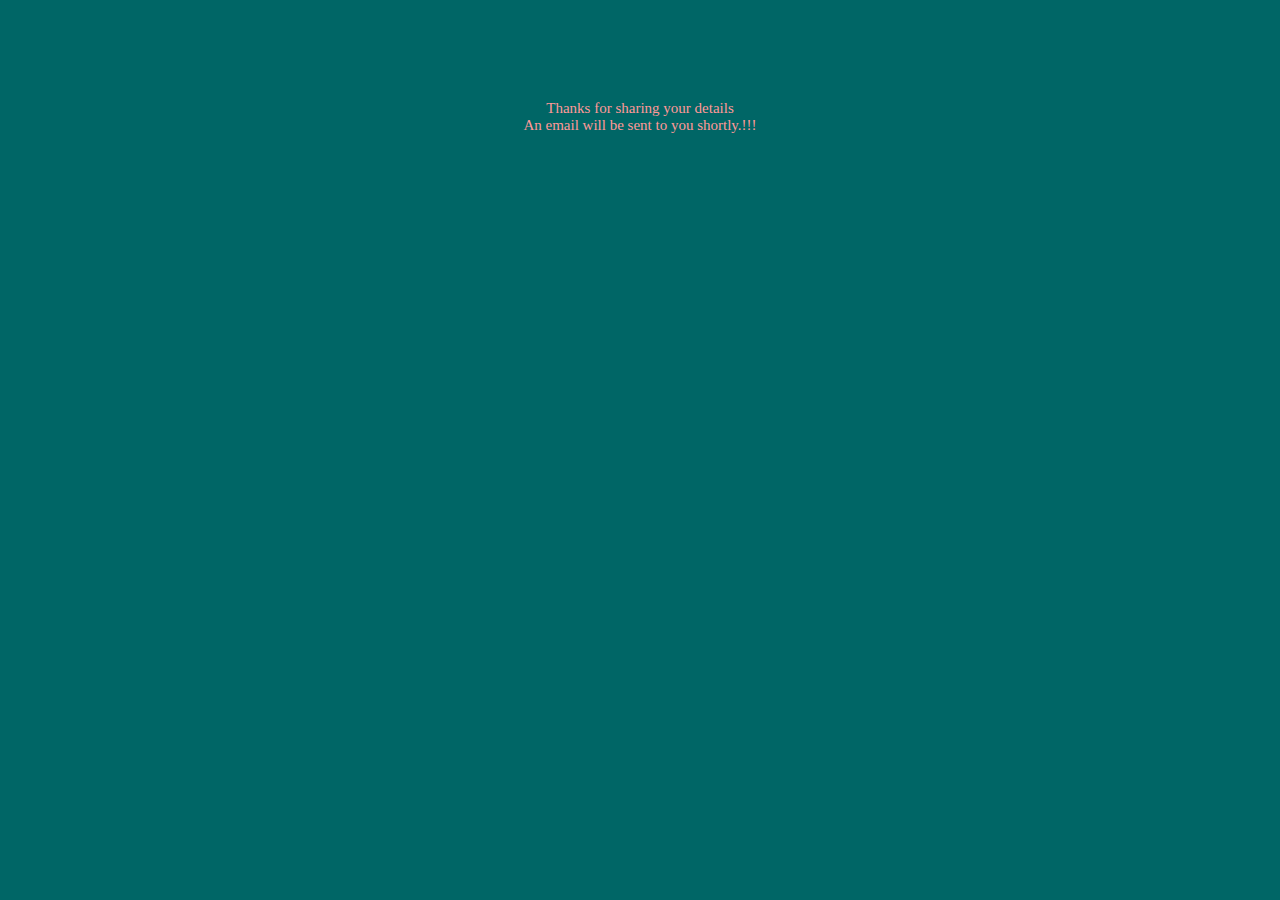
<file: templates/success.html>
<!DOCTYPE html>
<html lang="en">
  <title>Data Collector App</title>
  <head>
    <link href="../static/main.css" rel="stylesheet">
  </head>
  <body>
    <div class="container">
      <p>Thanks for sharing your details <br>
         An email will be sent to you shortly.!!!
      </p>
    </div>
  </body>
</html>
</file>
<file: static/main.css>
html, body {
 height: 100%;
 margin:0;
}

.container{
 width: 100%;
 height: 100%;
 margin: 0;
 background-color: #006666;
 color: #e6ffff;
 overflow: hidden;
 text-align: center;
}

.container h1{
 font-family: Arial, sans-serif;
 font-size: 30px;
 color: #DDCCEE;
 margin-top: 80px;
}

.container form{
 margin: 10px;
}

.container input{
 width: 300px;
 height: 35px;
 font-size: 15 px;
 margin: 2px;
 padding: 5px;
 transition: all 0.2s ease-in-out;
}

.container button{
 width: 70px;
 height: 30px;
 background-color: steelblue;
 margin: 4px;
}

.container p{
 margin: 100px;
}

.container p{
 font-size: 15px;
 color: #ff9999
}
</file>
